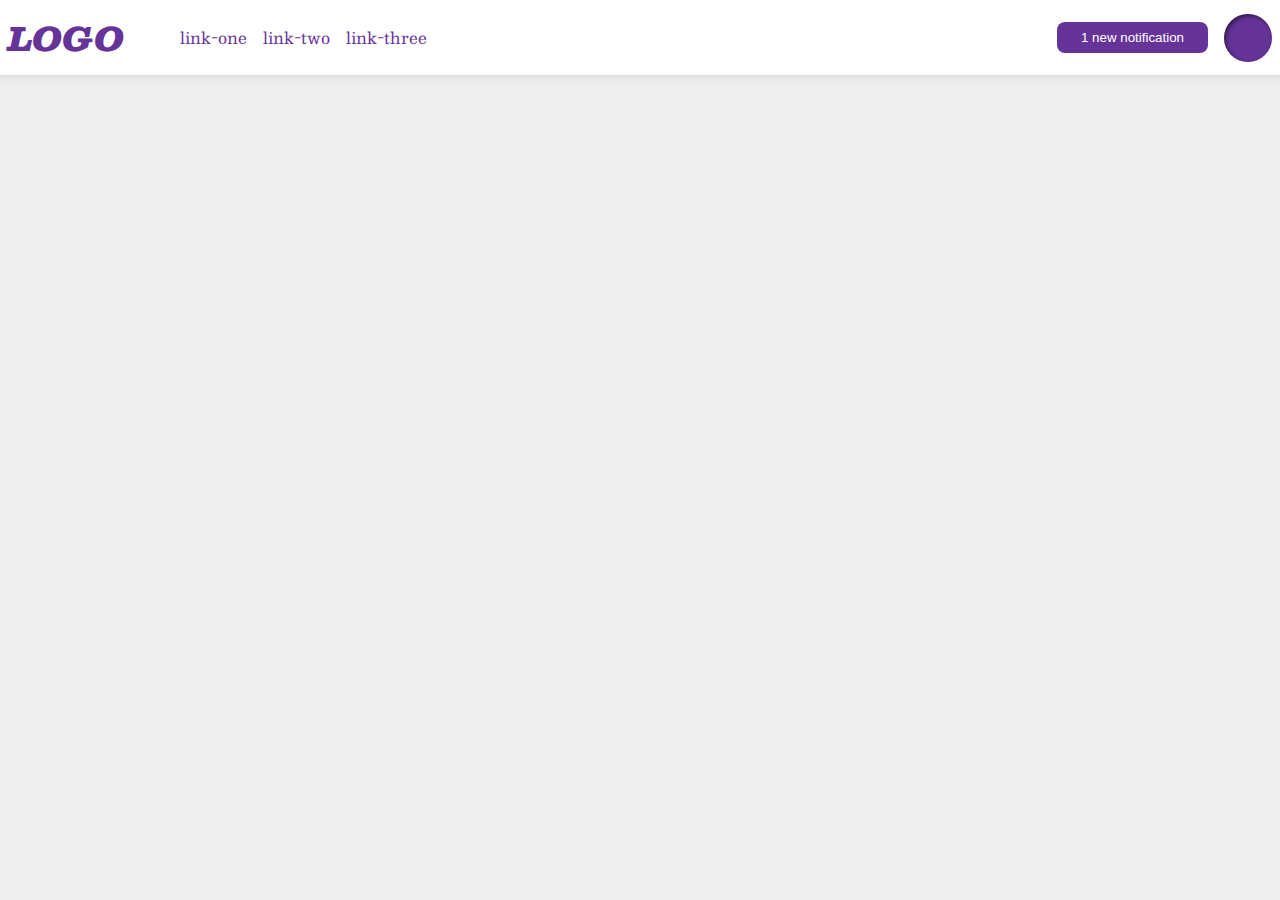
<file: foundations/flex/03-flex-header-2/index.html>
<!DOCTYPE html>
<html lang="en">
  <head>
    <meta charset="UTF-8">
    <meta http-equiv="X-UA-Compatible" content="IE=edge">
    <meta name="viewport" content="width=device-width, initial-scale=1.0">
    <title>Flex Header 2</title>
    <link rel="stylesheet" href="style.css">
  </head>
  <body>
    <div class="header">
      <div class="first-half">
        <div class="logo">
          LOGO
        </div>
        <ul class="links">
          <li><a href="https://google.com">link-one</a></li>
          <li><a href="https://google.com">link-two</a></li>
          <li><a href="https://google.com">link-three</a></li>
        </ul>
      </div>
      <div class="second-half">
        <button class="notifications">
          1 new notification
        </button>
        <div class="profile-image"></div>
      </div>
    </div>
  </body>
</html>
</file>
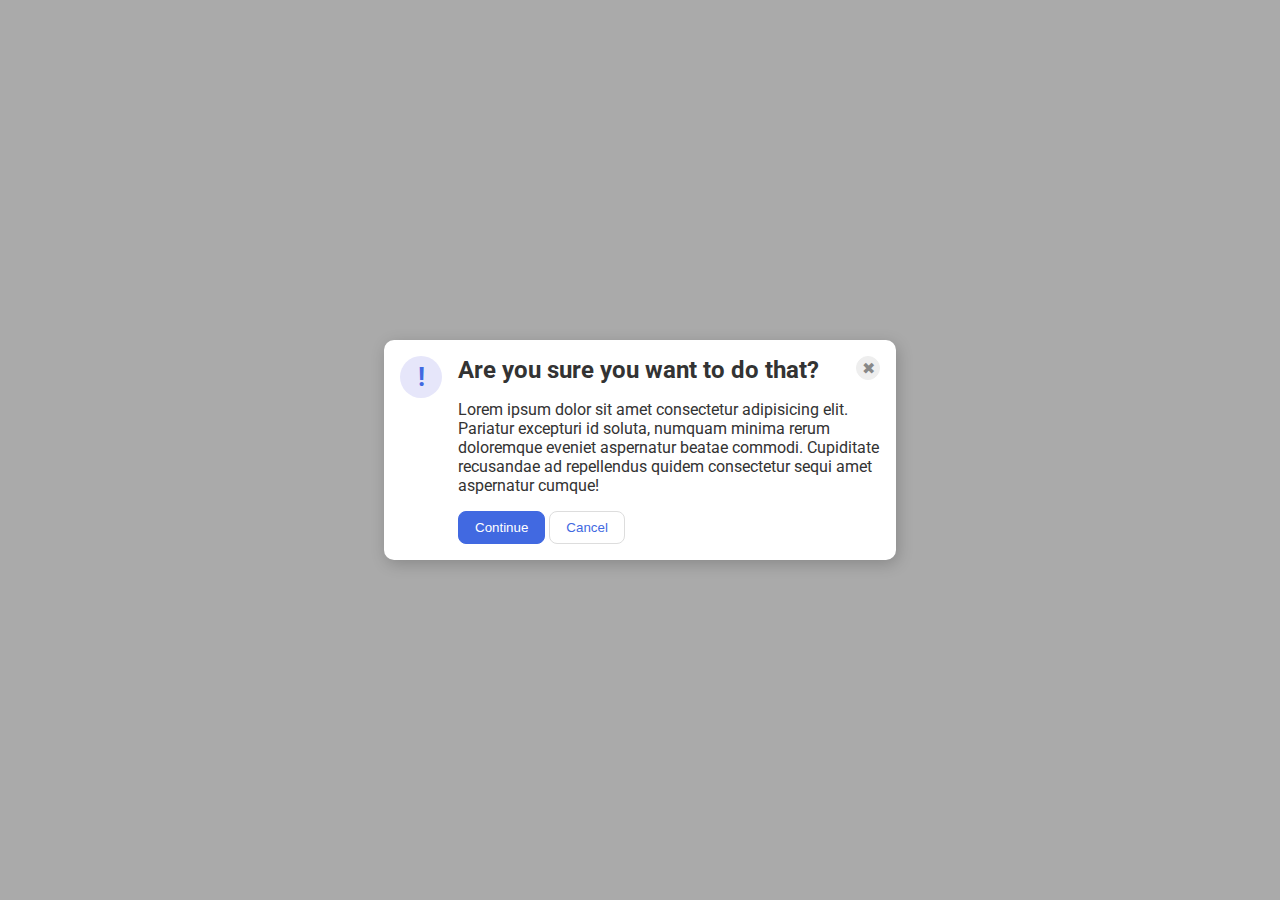
<file: foundations/flex/05-flex-modal/index.html>
<!DOCTYPE html>
<html lang="en">
  <head>
    <meta charset="UTF-8">
    <meta http-equiv="X-UA-Compatible" content="IE=edge">
    <meta name="viewport" content="width=device-width, initial-scale=1.0">
    <link rel="stylesheet" href="style.css">
    <title>Modal</title>
  </head>
  <body>
    <div class="modal">
      <div class="icon">!</div>
      <div class="message">
        <div class="question">
          <div class="header">Are you sure you want to do that?</div>
          <button class="close-button">✖</button>
        </div>
        <div class="text">Lorem ipsum dolor sit amet consectetur adipisicing elit. Pariatur excepturi id soluta, numquam minima rerum doloremque eveniet aspernatur beatae commodi. Cupiditate recusandae ad repellendus quidem consectetur sequi amet aspernatur cumque!</div>
        <div class="options">
          <button class="continue">Continue</button>
          <button class="cancel">Cancel</button>
        </div>
      </div>
    </div>
  </body>
</html>
</file>
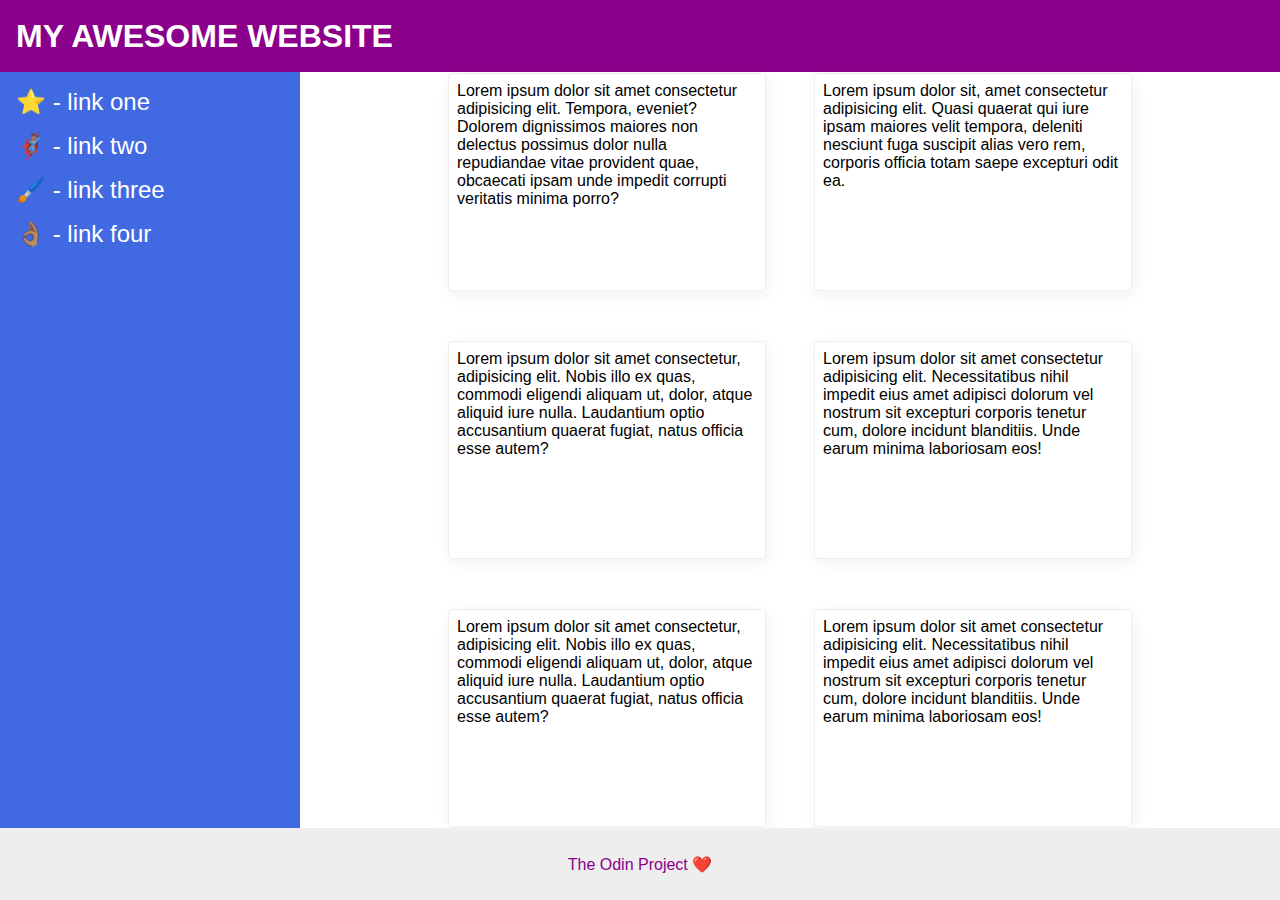
<file: foundations/flex/07-flex-layout-2/index.html>
<!DOCTYPE html>
<html lang="en">
  <head>
    <meta charset="UTF-8">
    <meta http-equiv="X-UA-Compatible" content="IE=edge">
    <meta name="viewport" content="width=device-width, initial-scale=1.0">
    <title>The Holy Grail</title>
    <link rel="stylesheet" href="style.css">
  </head>
  <body>
    <div class="header">
      MY AWESOME WEBSITE
    </div>

    <div class="middle">
    
      <div class="sidebar">
        <ul>
          <li><a href="#">⭐ - link one</a></li>
          <li><a href="#">🦸🏽‍♂️ - link two</a></li>
          <li><a href="#">🖌️ - link three</a></li>
          <li><a href="#">👌🏽 - link four</a></li>
        </ul>
      </div>

      <div class="cards">

        <div class="card">Lorem ipsum dolor sit amet consectetur adipisicing elit. Tempora, eveniet? Dolorem dignissimos maiores non delectus possimus dolor nulla repudiandae vitae provident quae, obcaecati ipsam unde impedit corrupti veritatis minima porro?</div>
        <div class="card">Lorem ipsum dolor sit, amet consectetur adipisicing elit. Quasi quaerat qui iure ipsam maiores velit tempora, deleniti nesciunt fuga suscipit alias vero rem, corporis officia totam saepe excepturi odit ea.</div>
        <div class="card">Lorem ipsum dolor sit amet consectetur, adipisicing elit. Nobis illo ex quas, commodi eligendi aliquam ut, dolor, atque aliquid iure nulla. Laudantium optio accusantium quaerat fugiat, natus officia esse autem?</div>
        <div class="card">Lorem ipsum dolor sit amet consectetur adipisicing elit. Necessitatibus nihil impedit eius amet adipisci dolorum vel nostrum sit excepturi corporis tenetur cum, dolore incidunt blanditiis. Unde earum minima laboriosam eos!</div>
        <div class="card">Lorem ipsum dolor sit amet consectetur, adipisicing elit. Nobis illo ex quas, commodi eligendi aliquam ut, dolor, atque aliquid iure nulla. Laudantium optio accusantium quaerat fugiat, natus officia esse autem?</div>
        <div class="card">Lorem ipsum dolor sit amet consectetur adipisicing elit. Necessitatibus nihil impedit eius amet adipisci dolorum vel nostrum sit excepturi corporis tenetur cum, dolore incidunt blanditiis. Unde earum minima laboriosam eos!</div>
        
      </div>
    </div>

    <div class="footer">
      The Odin Project ❤️
    </div>
  </body>
</html>
</file>
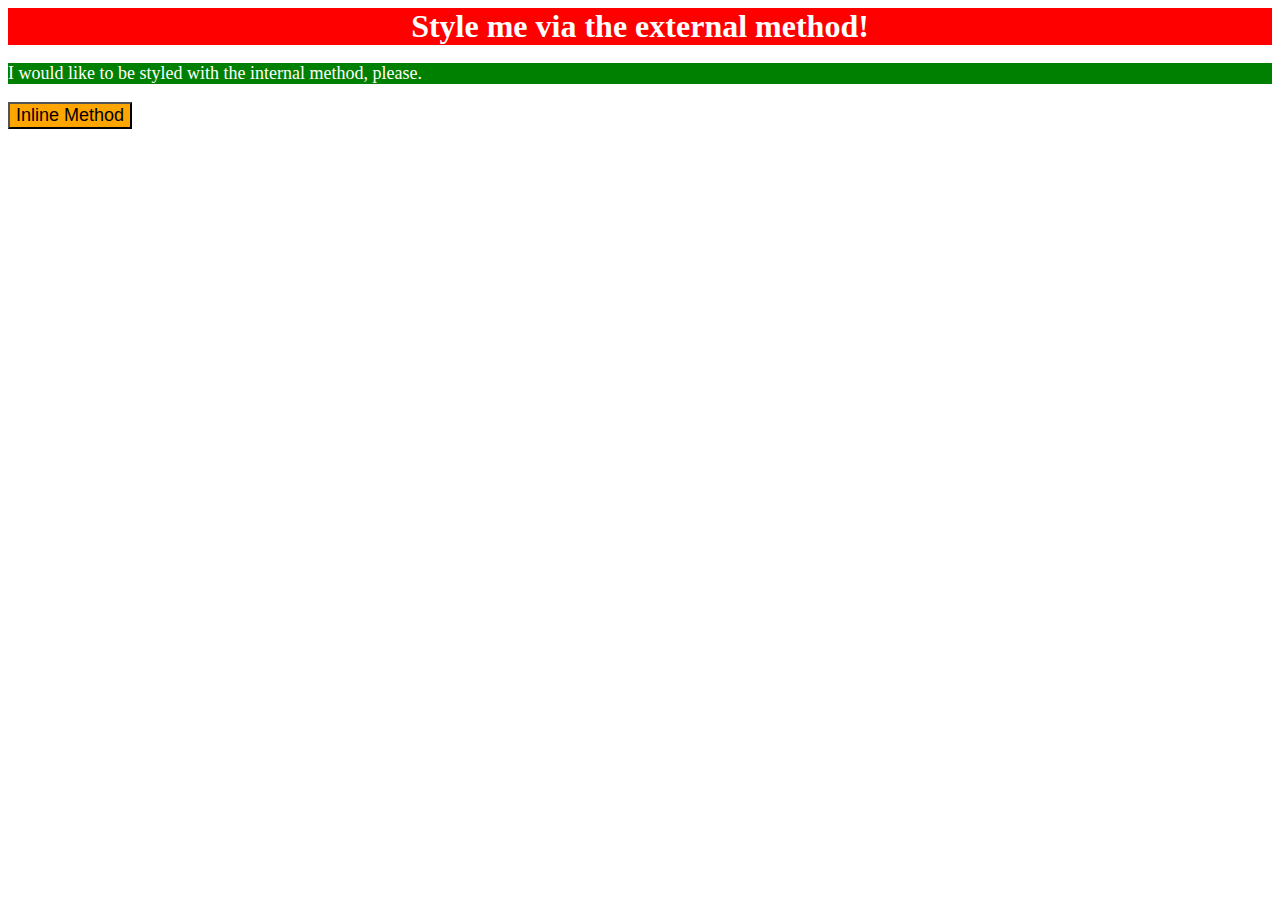
<file: foundations/intro-to-css/01-css-methods/index.html>
<!DOCTYPE html>
<html lang="en">
  <head>
    <link rel="stylesheet" href="styles.css">
    <meta charset="UTF-8">
    <meta http-equiv="X-UA-Compatible" content="IE=edge">
    <meta name="viewport" content="width=device-width, initial-scale=1.0">
    <style>
      p {
        background-color: green;
        color: white;
        font-size: 18px;
      }
    </style>
    <title>Methods for Adding CSS</title>
  </head>
  <body>
    <div >Style me via the external method!</div>
    <p>I would like to be styled with the internal method, please.</p>
    <button style="background-color: orange; font-size: 18px;">Inline Method</button>
  </body>
</html>
</file>
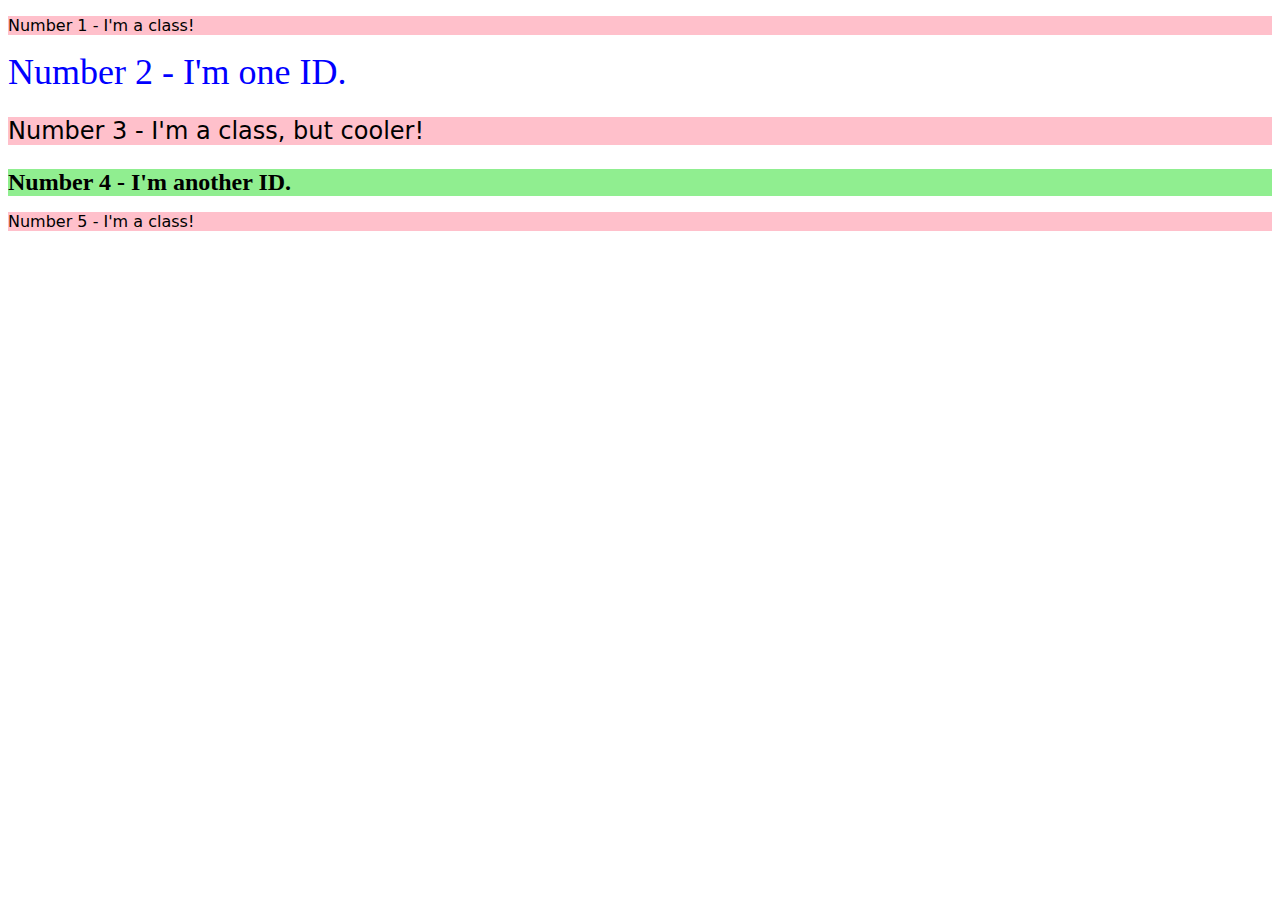
<file: foundations/intro-to-css/02-class-id-selectors/index.html>
<!DOCTYPE html>
<html lang="en">
  <head>
    <meta charset="UTF-8">
    <meta http-equiv="X-UA-Compatible" content="IE=edge">
    <meta name="viewport" content="width=device-width, initial-scale=1.0">
    <title>Class and ID Selectors</title>
    <link rel="stylesheet" href="style.css">
  </head>
  <body>
    <p class="odd">Number 1 - I'm a class!</p>
    <div id="type-a">Number 2 - I'm one ID.</div>
    <p class="odd extra">Number 3 - I'm a class, but cooler!</p>
    <div id="type-b" class="extra">Number 4 - I'm another ID.</div>
    <p class="odd">Number 5 - I'm a class!</p>
  </body>
</html>
</file>
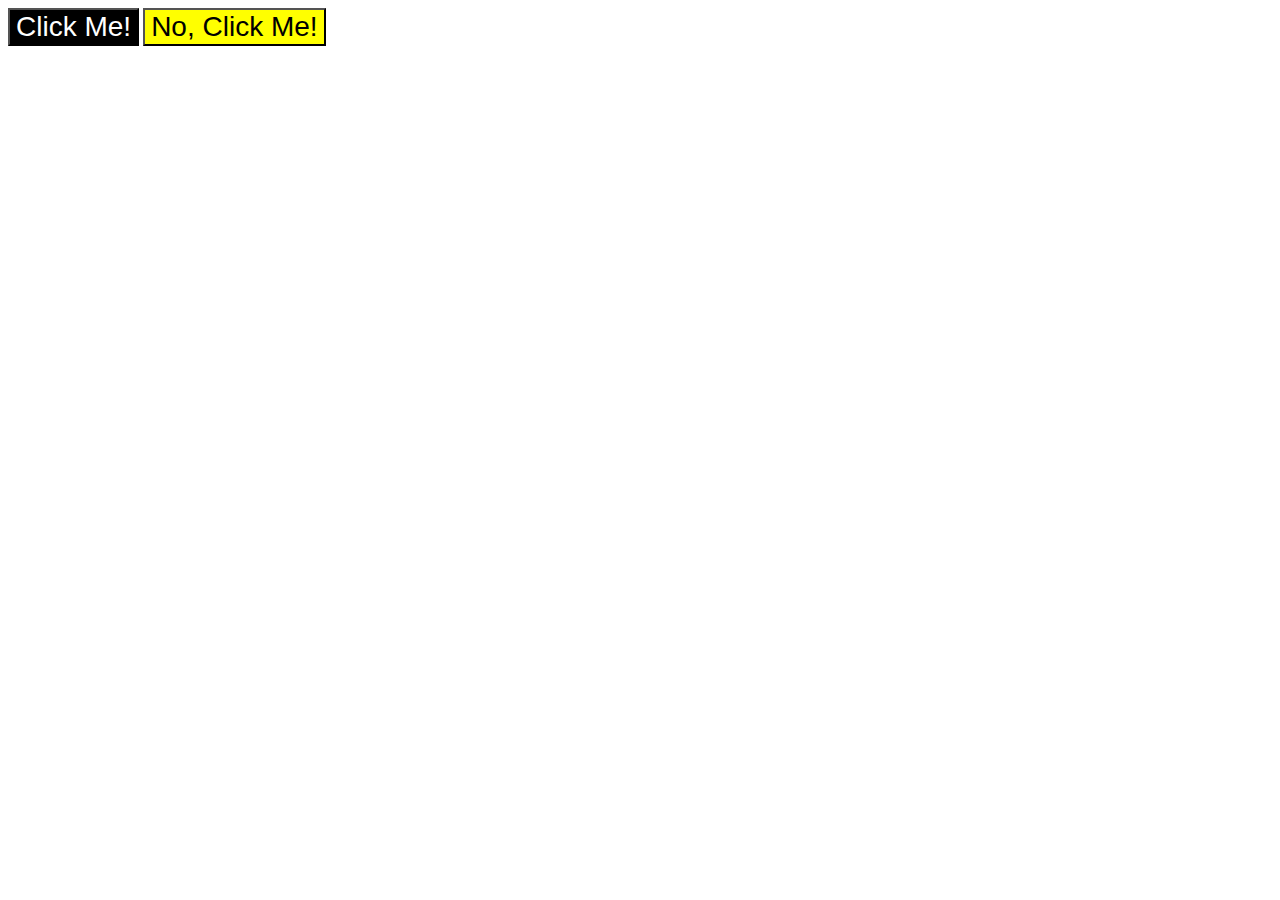
<file: foundations/intro-to-css/03-grouping-selectors/index.html>
<!DOCTYPE html>
<html lang="en">
  <head>
    <meta charset="UTF-8">
    <meta http-equiv="X-UA-Compatible" content="IE=edge">
    <meta name="viewport" content="width=device-width, initial-scale=1.0">
    <title>Grouping Selectors</title>
    <link rel="stylesheet" href="style.css">
  </head>
  <body>
    <button class="first shared">Click Me!</button>
    <button class="second shared">No, Click Me!</button>
  </body>
</html>
</file>
<file: foundations/flex/03-flex-header-2/style.css>
/* this is some magical font-importing.  
you'll learn about it later. */
@import url('https://fonts.googleapis.com/css2?family=Besley:ital,wght@0,400;1,900&display=swap');

body {
  margin: 0;
  background: #eee;
  font-family: Besley, serif;
}

.header {
  padding: 8px;
  display: flex;
  background: white;
  border-bottom: 1px solid #ddd;
  box-shadow: 0 0 8px rgba(0,0,0,.1);
  justify-content: space-between;
}

.profile-image {
  background: rebeccapurple;
  box-shadow: inset 2px 2px 4px rgba(0,0,0,.5);
  border-radius: 50%;
  width: 48px;
  height: 48px;
}

.first-half, .second-half {
  display: flex;
  align-items: center;
  gap: 16px;
}


.logo {
  color: rebeccapurple;
  font-size: 32px;
  font-weight: 900;
  font-style: italic;
}

.links {
  display: flex;
  gap: 16px;
}

button {
  border: none;
  border-radius: 8px;
  background: rebeccapurple;
  color: white;
  padding: 8px 24px;
}

a {
  /* this removes the line under our links */
  text-decoration: none;
  color: rebeccapurple;
}

ul {
  list-style-type: none;
}
</file>
<file: foundations/flex/05-flex-modal/style.css>
@import url('https://fonts.googleapis.com/css2?family=Roboto:wght@400;700&display=swap');

html, body {
  height: 100%;
}

body {
  font-family: Roboto, sans-serif;
  margin: 0;
  background: #aaa;
  color: #333;
  /* I'll give you this one for free lol */
  display: flex;
  align-items: center;
  justify-content: center;
}

.modal {
  display: flex;
  background: white;
  width: 480px;
  border-radius: 10px;
  box-shadow: 2px 4px 16px rgba(0,0,0,.2);
  padding: 16px;
  gap: 16px;
}

.question {
  display: flex;
  justify-content: space-between;
  font-weight: bold;
  font-size: 24px;
}

.message {
  display: flex;
  flex-direction: column;
  gap: 16px;
}

.icon {
  color: royalblue;
  font-size: 26px;
  font-weight: 700;
  background: lavender;
  width: 42px;
  height: 42px;
  border-radius: 50%;
  display: flex;
  align-items: center;
  justify-content: center;
  flex-shrink: 0;
}

.close-button {
  background: #eee;
  border-radius: 50%;
  color: #888;
  font-weight: 400;
  font-size: 16px;
  height: 24px;
  width: 24px;
  display: flex;
  align-items: center;
  justify-content: center;
  border: 1px solid #eee;
  padding: 0;
}

button {
  cursor: pointer;
  padding: 8px 16px;
  border-radius: 8px;
}

button.continue {
  background: royalblue;
  border: 1px solid royalblue;
  color: white;
}

button.cancel {
  background: white;
  border: 1px solid #ddd;
  color: royalblue;
}
</file>
<file: foundations/flex/07-flex-layout-2/style.css>
body {
  display: flex;
  flex-direction: column;
  flex: 1;
  font-family: -apple-system, BlinkMacSystemFont, 'Segoe UI', Roboto, Oxygen, Ubuntu, Cantarell, 'Open Sans', 'Helvetica Neue', sans-serif;
  margin: 0;
  min-height: 100vh;
}

a {
  text-decoration: none;
  color: white;
}

ul {
  font-size: 24px;
  display: flex;
  list-style-type: none;
  flex-direction: column;
  padding: 0;
  margin: 0;
  gap: 16px;
}

.header {
  display: flex;
  height: 72px;
  background: darkmagenta;
  color: white;
  align-items: center;
  font-size:32px;
  font-weight: 900;
  padding: 0px 16px;
}

.middle {
  display: flex;
  flex: auto;
}

.footer {
  display: flex;
  height: 72px;
  background: #eee;
  color: darkmagenta;
  justify-content: center;
  align-items: center;
}

.sidebar {
  width: 300px;
  background: royalblue;
  box-sizing: border-box;
  flex-shrink: 0;
  padding: 16px;
}

.cards {
  display: flex;
  justify-content: center;
  align-items: center;
  flex-wrap: wrap;
  gap: 48px;
}

.card {
  border: 1px solid #eee;
  box-shadow: 2px 4px 16px rgba(0,0,0,.06);
  border-radius: 4px;
  padding: 8px;
  height: 200px;
  width: 300px;
}
</file>
<file: foundations/intro-to-css/01-css-methods/styles.css>
div {
    background-color: red;
    color: white;
    font-size: 32px;
    text-align: center;
    font-weight: bold;
}
</file>
<file: foundations/intro-to-css/02-class-id-selectors/style.css>
.odd {
    background-color: pink;
    font-family: Verdana,'DejaVu Sans',sans-serif;
}

.extra {
    font-size: 24px;
}

#type-a {
    color: blue;
    font-size: 36px;
}

#type-b {
    background-color: lightgreen;
    font-weight: bold;
}
</file>
<file: foundations/intro-to-css/03-grouping-selectors/style.css>
.first {
    background-color: black;
    color: white;
}

.second {
    background-color: yellow;
}

.shared {
    font-size: 28px;
    font-family: Helvetica, 'Times New Roman', sans-serif;
}
</file>
